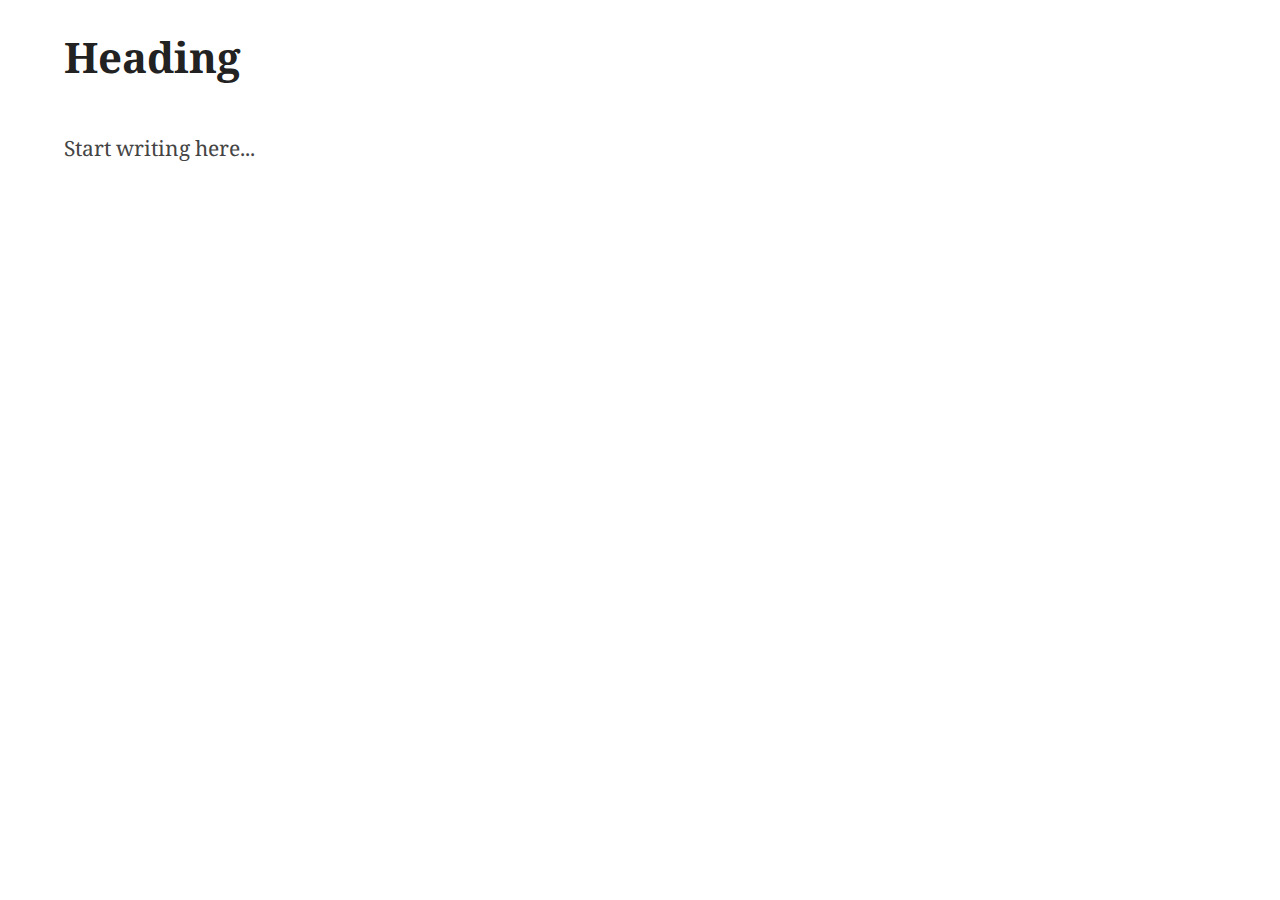
<file: app.html>
<!DOCTYPE html>
<html lang="en">

<head>
  <meta charset="UTF-8">
  <meta name="viewport" content="width=device-width, initial-scale=1.0">
  <meta http-equiv="X-UA-Compatible" content="ie=edge">
  <title>Main Application</title>
  <link rel="stylesheet" href="style.css">
</head>

<body>
  <div class="app">
    <h1 class="jsHeading" contenteditable="true"><span class="jsPlacholder">Heading</span></h1>
    <p class="jsWriter" contenteditable="true"><span class="jsPlacholder">Start writing here...</span></p>
  </div>
  <script src="app.js"></script>
</body>

</html>
</file>
<file: style.css>
@import url('https://fonts.googleapis.com/css?family=Noto+Serif:400,400i,700');

body {
  width: 90%;
  max-width: 1200px;
  margin: 0 auto;
}

.app {
  display: flex;
  flex-direction: column;
}

h1, p {
  border: 0;
  outline: 0;
  font-family: 'Noto Serif'
}

h1 {
  color: #222;
  font-size: 35px;
}

p {
  color: #444;
  font-size: 18px;
}

@media (min-width: 864px) {
  h1 {
    font-size: 42px;
  }
  
  p {
    font-size: 21px;
  }
}
</file>
